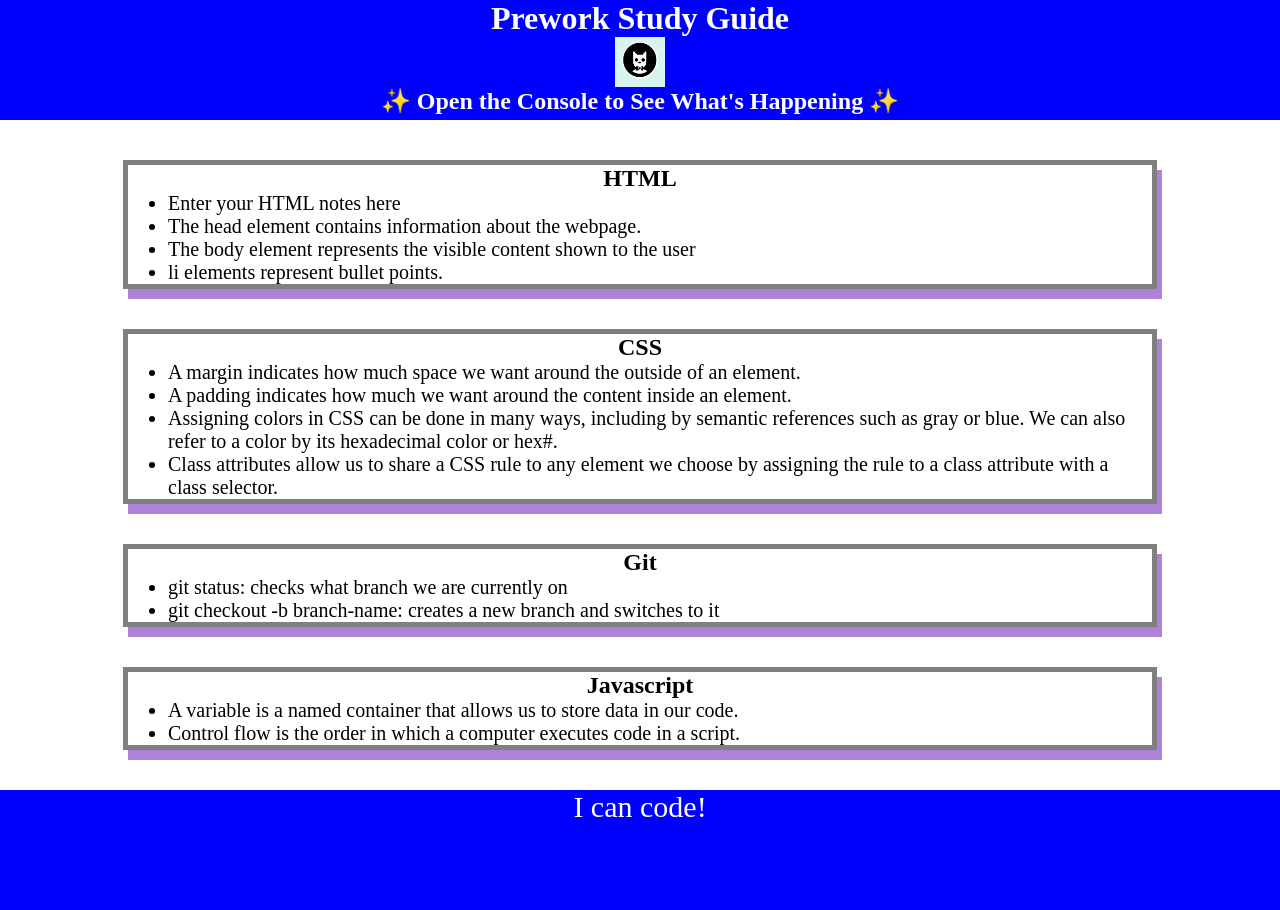
<file: index.html>
<!DOCTYPE html>
<html lang="en">
  <head>
    <meta charset="UTF-8" />
    <meta http-equiv="X-UA-Compatible" content="IE=edge" />
    <meta name="viewport" content="width=device-width, initial-scale=1.0" />
    <link rel="stylesheet" href="./assets/style.css">
    <title>Prework Study Guide</title>
  </head>
  <body>
    <header id="top">
      <h1>Prework Study Guide</h1>
      <img src="./assets/bowtie-cat.png" alt="Profile image of cat wearing a bow tie." />
      <h2>✨ Open the Console to See What's Happening ✨</h2>
    </header>
    <main>
      <section class="card" id="html-section">
        <h2>HTML</h2>
        <ul>
          <li>Enter your HTML notes here</li>
          <li>The head element contains information about the webpage.</li>
          <li>The body element represents the visible content shown to the user</li>
          <li>li elements represent bullet points.</li>
        </ul>  
      </section>
      <section class="card" id="css-section">
        <h2>CSS</h2>
        <ul>
          <li>A margin indicates how much space we want around the outside of an element.</li>
          <li>A padding indicates how much we want around the content inside an element.</li>
          <li>Assigning colors in CSS can be done in many ways, including by semantic references such as gray or blue. We can also refer to a color by its hexadecimal color or hex#. </li>
          <li>Class attributes allow us to share a CSS rule to any element we choose by assigning the rule to a class attribute with a class selector.</li>
       </ul>
      </section>
      <section class="card" id="git-section">
        <h2>Git</h2>
        <ul>
          <li>git status: checks what branch we are currently on</li>
          <li>git checkout -b branch-name: creates a new branch and switches to it</li>
        </ul>
      </section>
      <section class="card" id="javascript-section">
        <h2>Javascript</h2>
        <ul>
          <li>A variable is a named container that allows us to store data in our code.</li>
          <li>Control flow is the order in which a computer executes code in a script.</li>
        </ul>
      </section>
    </main>
    <footer>
      <p>I can code!</p>
    </footer>
    <script src="./assets/script.js"></script>
  </body>
</html>
</file>
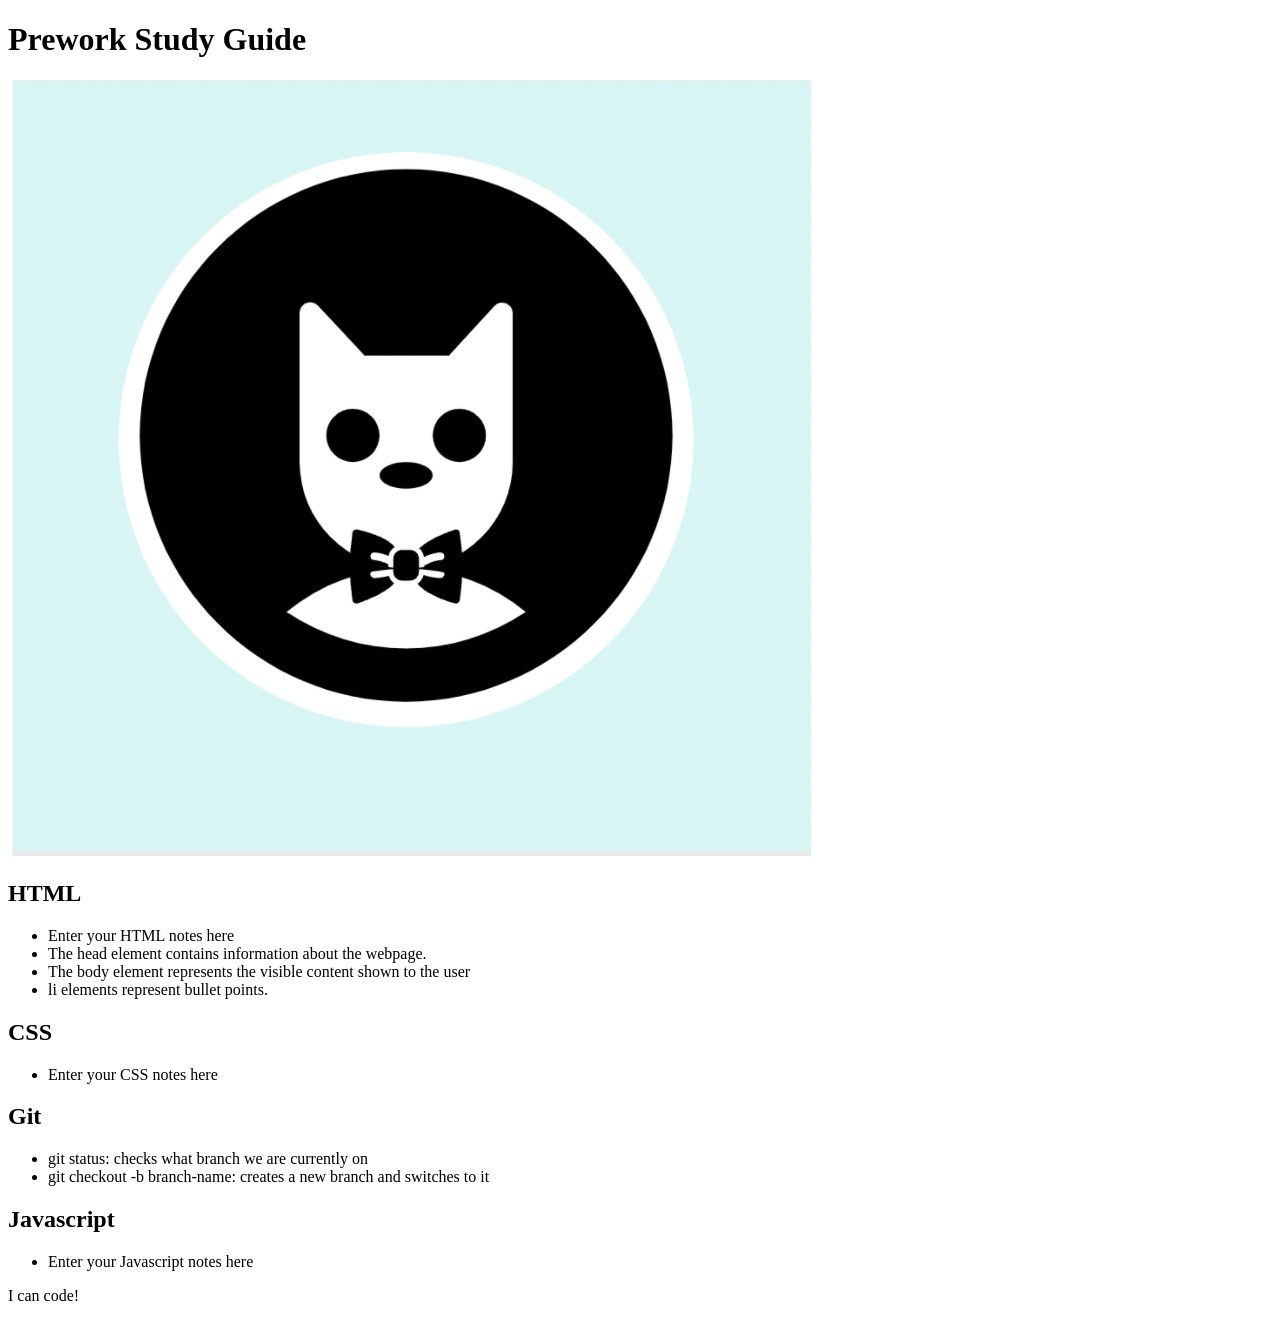
<file: prework-study-guide/index.html>
<!DOCTYPE html>
<html lang="en">
  <head>
    <meta charset="UTF-8" />
    <meta http-equiv="X-UA-Compatible" content="IE=edge" />
    <meta name="viewport" content="width=device-width, initial-scale=1.0" />
    <title>Prework Study Guide</title>
  </head>
  <body>
    <header id="top">
      <h1>Prework Study Guide</h1>
      <img src="./assets/bowtie-cat.png" alt="Profile image of cat wearing a bow tie." />
    </header>
    <main>
      <section class="card" id="html-section">
        <h2>HTML</h2>
        <ul>
          <li>Enter your HTML notes here</li>
          <li>The head element contains information about the webpage.</li>
          <li>The body element represents the visible content shown to the user</li>
          <li>li elements represent bullet points.</li>
        </ul>  
      </section>
      <section class="card" id="css-section">
        <h2>CSS</h2>
        <ul>
          <li>Enter your CSS notes here</li>
        </ul>
      </section>
      <section class="card" id="git-section">
        <h2>Git</h2>
        <ul>
          <li>git status: checks what branch we are currently on</li>
          <li>git checkout -b branch-name: creates a new branch and switches to it</li>
        </ul>
      </section>
      <section class="card" id="javascript-section">
        <h2>Javascript</h2>
        <ul>
          <li>Enter your Javascript notes here</li>
        </ul>
      </section>
    </main>

    <footer>
      <p>I can code!</p>
    </footer>
  </body>
</html>
</file>
<file: assets/style.css>
* {
    margin: 0;
    padding: 0;
}
header,
footer {
    width: 100%;
    height: 120px;
    background-color: blue;
    color: white;
}
h1,
h2 {
    text-align: center;
}
img {
    display: block;
    height: 50px;
    width: 50px;
    margin-left: auto;
    margin-right: auto;
}
ul {
    padding-left: 40px;
    font-size: 20px;
}
p {
    text-align: center;
    font-size: 30px;
  }
  .card {
    width: 80%;
    margin: 40px auto;
    border: 5px solid gray;
    box-shadow: 5px 10px #AC83d6;
  }
</file>
